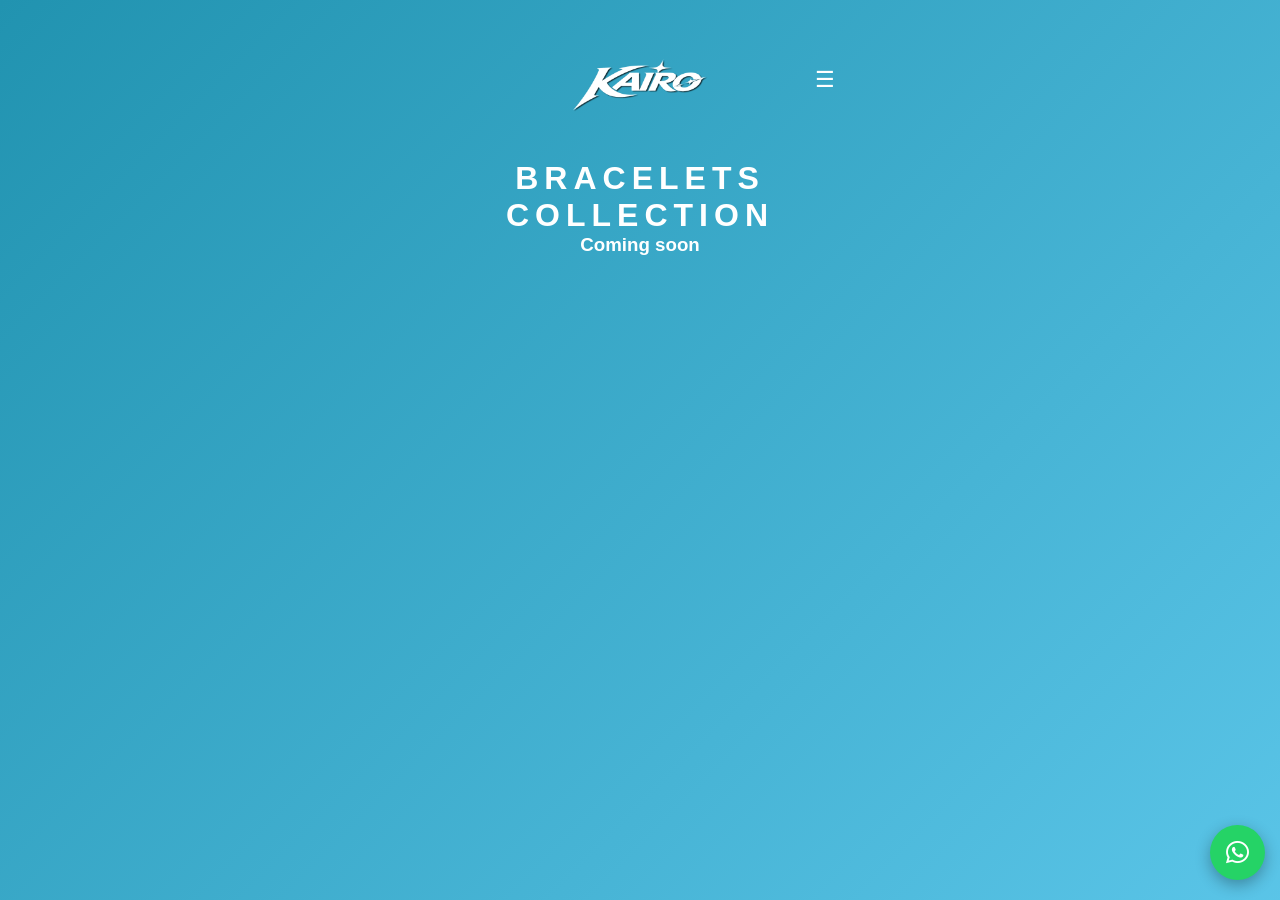
<file: bracelet.html>
<!DOCTYPE html>
<html lang="en">
<head>
  <meta charset="UTF-8">
  <meta name="viewport" content="width=device-width, initial-scale=1.0">

  <link rel="stylesheet" href="style.css">
  <link rel="stylesheet" href="https://cdnjs.cloudflare.com/ajax/libs/font-awesome/6.5.0/css/all.min.css">
</head>
<body>

<div class="app">
    <a href="https://wa.me/917736013463" class="whatsapp-float">
        <i class="fab fa-whatsapp"></i>
      </a>
      
    <header>
        <img src="images/kairo.png" class="title-img">
        <div class="menu-icon" onclick="toggleMenu()">☰</div>
      </header>
      
      <div class="side-menu" id="menu">
        <a href="index.html" onclick="toggleMenu()">Home</a>
        <a href="necklace.html" onclick="toggleMenu()">Necklace</a>
        <a href="ring.html" onclick="toggleMenu()">Ring</a>
        <a href="keychain.html" onclick="toggleMenu()">Key Chain</a>
        <a href="bracelet.html" onclick="toggleMenu()">Bracelet</a>
      </div>
      
      <section class="hero">
        <h2>BRACELETS COLLECTION</h2>
        <h3>Coming soon</h3>
        <section class="products">


          <script src="script.js"></script>
</body>
</html>
</file>
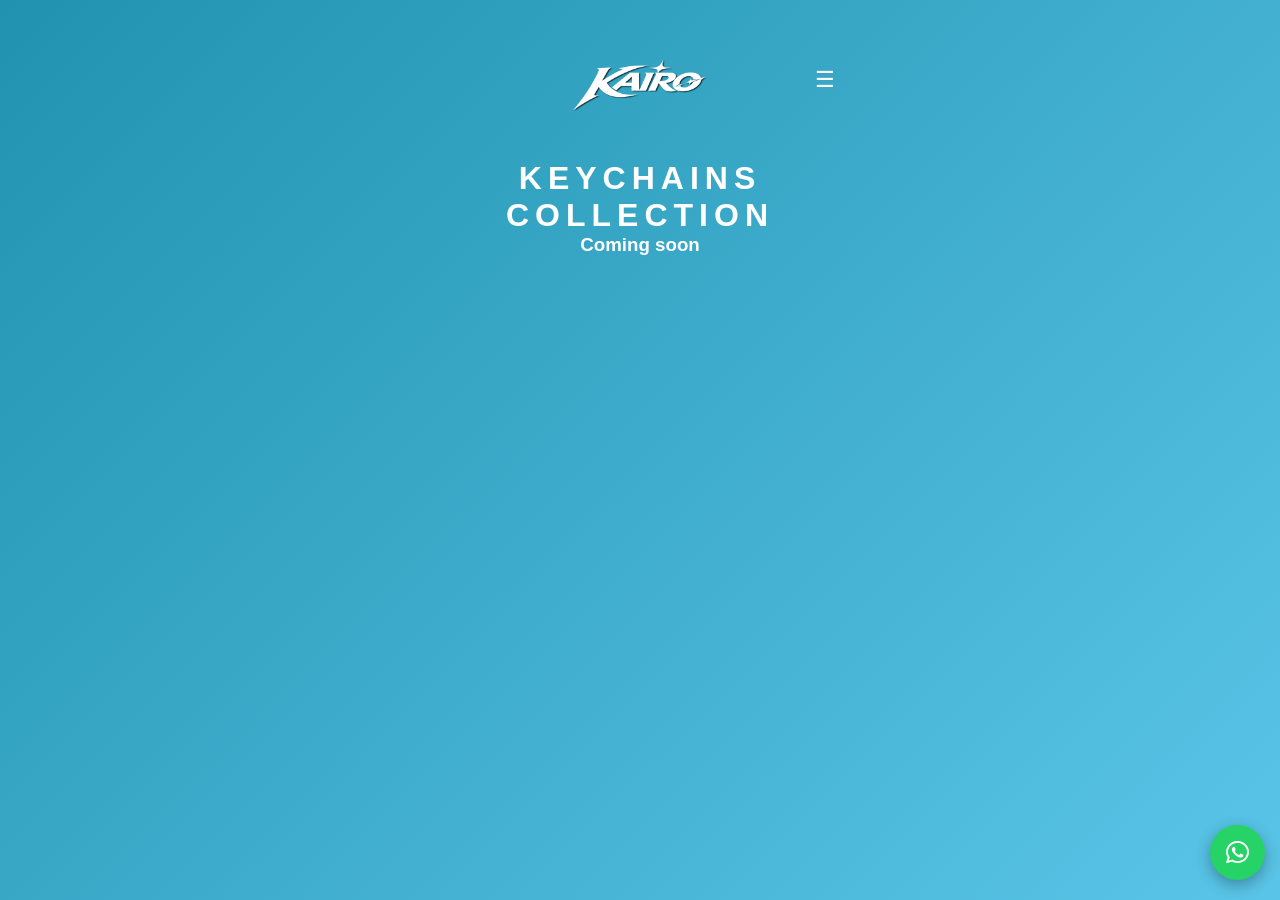
<file: keychain.html>
<!DOCTYPE html>
<html lang="en">
<head>
  <meta charset="UTF-8">
  <meta name="viewport" content="width=device-width, initial-scale=1.0">
  <img src="images/logo.png" class="logo-img">
  <link rel="stylesheet" href="style.css">
  <link rel="stylesheet" href="https://cdnjs.cloudflare.com/ajax/libs/font-awesome/6.5.0/css/all.min.css">
</head>
<body>

   
<div class="app">
    <a href="https://wa.me/917736013463" class="whatsapp-float">
        <i class="fab fa-whatsapp"></i>
      </a>
      
    <header>
        <img src="images/kairo.png" class="title-img">
        <div class="menu-icon" onclick="toggleMenu()">☰</div>
      </header>
      
    
      <div class="side-menu" id="menu">
        <a href="index.html" onclick="toggleMenu()">Home</a>
        <a href="necklace.html" onclick="toggleMenu()">Necklace</a>
        <a href="ring.html" onclick="toggleMenu()">Ring</a>
        <a href="keychain.html" onclick="toggleMenu()">Key Chain</a>
        <a href="bracelet.html" onclick="toggleMenu()">Bracelet</a>
      </div>
      
      <section class="hero">
        <h2>KEYCHAINS COLLECTION</h2>
        <h3>Coming soon</h3>
        <section class="products">


          <script src="script.js"></script>

      

</body>
</html>
</file>
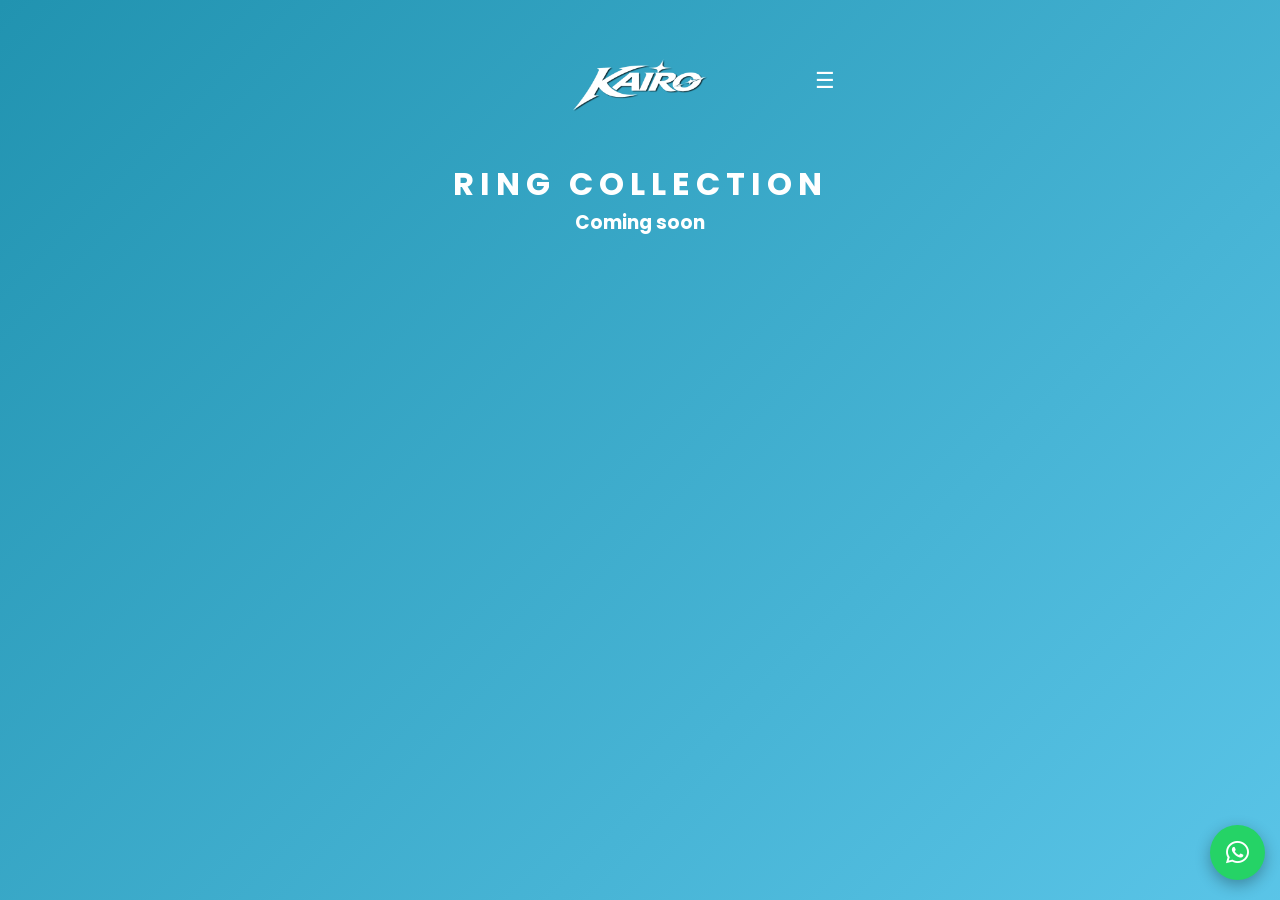
<file: ring.html>
<!DOCTYPE html>
<html lang="en">
<head>
  <link href="https://fonts.googleapis.com/css2?family=Poppins:wght@300;400;600&display=swap" rel="stylesheet">
  <meta charset="UTF-8">
  <meta name="viewport" content="width=device-width, initial-scale=1.0">
 
  <link rel="stylesheet" href="style.css">
  <link rel="stylesheet" href="https://cdnjs.cloudflare.com/ajax/libs/font-awesome/6.5.0/css/all.min.css">
</head>
<body>

<div class="app">
  <a href="https://wa.me/917736013463" class="whatsapp-float">
    <i class="fab fa-whatsapp"></i>
  </a>
  
    <header>
      <img src="images/kairo.png" class="title-img">
        <div class="menu-icon" onclick="toggleMenu()">☰</div>
      </header>
                          
      <div class="side-menu" id="menu">
        <a href="index.html" onclick="toggleMenu()">Home</a>
        <a href="necklace.html" onclick="toggleMenu()">Necklace</a>
        <a href="ring.html" onclick="toggleMenu()">Ring</a>
        <a href="keychain.html" onclick="toggleMenu()">Key Chain</a>
        <a href="bracelet.html" onclick="toggleMenu()">Bracelet</a>
      </div>
      
      <section class="hero">
        <h2>RING COLLECTION</h2>
        <h3>Coming soon</h3>
        <section class="products">


          <script src="script.js"></script>
          
       

</body>
</html>
</file>
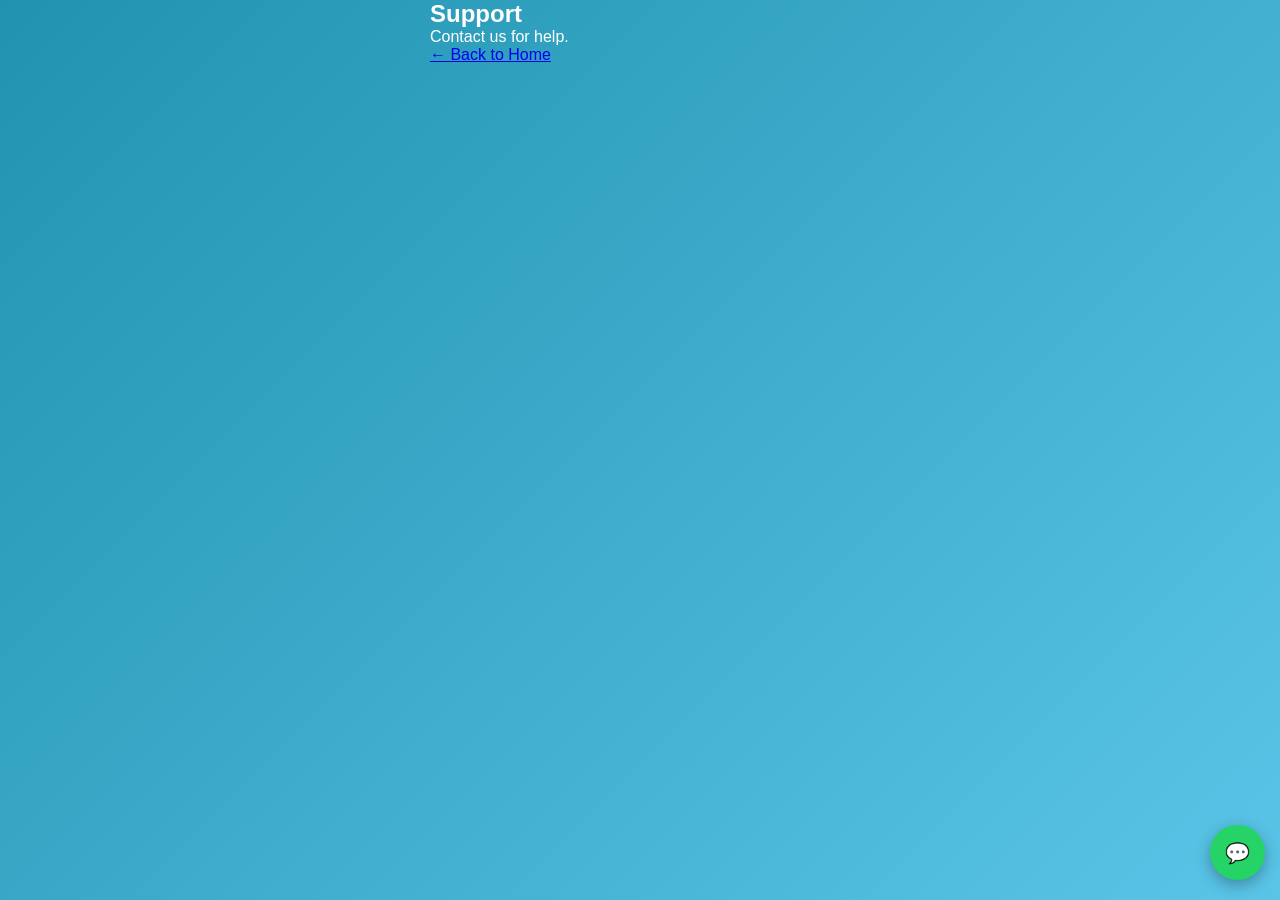
<file: support.html>
<!DOCTYPE html>
<html lang="en">
<head>
<meta charset="UTF-8">
<meta name="viewport" content="width=device-width, initial-scale=1.0">
<title>Support</title>
<link rel="stylesheet" href="style.css">
<link rel="stylesheet" href="https://cdnjs.cloudflare.com/ajax/libs/font-awesome/6.5.0/css/all.min.css">
</head>

<a href="https://wa.me/911234567890" class="whatsapp-float">💬</a>

<body>

<div class="app">

<h2>Support</h2>
<p>Contact us for help.</p>

<a href="index.html">← Back to Home</a>

</div>

</body>
</html>
</file>
<file: style.css>
* {
    margin: 0;
    padding: 0;
    box-sizing: border-box;
    font-family: 'Poppins', sans-serif;
  }
  
  /* 🌊 ANIMATED SKY BACKGROUND */
  body {
    background: linear-gradient(-45deg, #87ceeb, #00bfff, #6dd5fa, #2193b0);
    background-size: 400% 400%;
    animation: bgMove 10s ease infinite;
    color: white;
  }
  
  @keyframes bgMove {
    0% { background-position: 0% 50%; }
    50% { background-position: 100% 50%; }
    100% { background-position: 0% 50%; }
  }
  
  /* APP */
  .app {
    max-width: 420px;
    margin: 0 auto;   /* remove top space */
    min-height: 100vh;
  }
 
  /* ✨ HEADER GLASS */
  header {
    display: flex;
    justify-content: space-between; /* VERY IMPORTANT */
    align-items: center;
    padding: 10px 15px;
    position: relative;
  }
  header {
    margin: 0;
    padding: 5px 10px; /* reduce top gap */
  }
 
  /* LOGO GLOW */
  header h1 {
    letter-spacing: 4px;
    text-shadow:
      0 0 10px rgba(255,255,255,0.8),
      0 0 20px rgba(0,191,255,0.9);
  }
  
  /* MENU */
  .menu-icon {
    font-size: 22px;
    cursor: pointer;
  }
  
  /* SIDE MENU SLIDE */
  .side-menu {
    position: fixed;
    right: -100%;
    top: 0;
    width: 65%;
    height: 100%;
  
    background-color: #ffffff; /* ✅ solid white */
    opacity: 1; /* ✅ full solid */
  
    backdrop-filter: none; /* ❌ remove blur */
    
    z-index: 9999; /* ✅ VERY IMPORTANT */
    
    padding: 25px;
    transition: 0.4s;
  }

  .side-menu a {
    display: block;   /* ✅ makes each item go to new line */
    margin: 15px 0;
    color: #00bfff;
    font-size: 18px;
    text-decoration: none;
  }

  .side-menu a:hover {
    color: #0080ff; /* darker blue on hover */
    transform: translateX(5px);
  }
  
  .side-menu.active {
    right: 0;
  }
  
  /* 💎 HERO */
  .hero {
    text-align: center;
    padding: 0 20px;
    margin-top: 0;
  }
  
  
  .hero h2 {
    font-size: 32px;
    letter-spacing: 6px;
  }
  
  .tagline {
    margin-top: 10px;
    font-size: 14px;
    opacity: 0.9;
  }
  
  /* 🧊 PRODUCTS */
  .products {
    display: grid;
    grid-template-columns: repeat(2,1fr);
    gap: 12px;
    padding: 15px;
  }
  
  /* 💎 CARD */
  .card {
    padding: 12px;
    border-radius: 18px;
    text-align: center;
  
    background: rgba(255,255,255,0.2);
    backdrop-filter: blur(15px);
  
    box-shadow:
      0 10px 30px rgba(0,0,0,0.2),
      inset 0 1px 2px rgba(255,255,255,0.4);
  
    transform: translateY(30px);
    opacity: 0;
    animation: cardShow 0.8s ease forwards;
  }
  
  /* DELAY ANIMATION */
  .card:nth-child(1) { animation-delay: 0.2s; }
  .card:nth-child(2) { animation-delay: 0.4s; }
  .card:nth-child(3) { animation-delay: 0.6s; }
  
  /* HOVER FLOAT */
  .card:hover {
    transform: translateY(-8px) scale(1.05);
  }
  
  /* IMAGE */
  .card img {
    width: 100%;
    border-radius: 12px;
    transition: 0.4s;
  }
  
  /* IMAGE ZOOM */
  .card:hover img {
    transform: scale(1.08);
  }
  
  /* TEXT */
  .card h3 {
    margin-top: 8px;
    font-size: 14px;
  }
  
  .card p {
    font-size: 13px;
    opacity: 0.9;
  }
  
  /* PRODUCT PAGE */
  .product-page {
    padding: 20px;
    text-align: center;
    animation: fadeUp 1s ease;
  }
  
  .product-page img {
    width: 100%;
    border-radius: 20px;
    transition: 0.4s;
  }
  
  /* ZOOM ON TAP */
  .product-page img:active {
    transform: scale(1.2);
  }
  
  /* ✨ ANIMATIONS */
  @keyframes fadeUp {
    from {
      opacity: 0;
      transform: translateY(40px);
    }
    to {
      opacity: 1;
      transform: translateY(0);
    }
  }
  
  @keyframes fadeDown {
    from {
      opacity: 0;
      transform: translateY(-40px);
    }
    to {
      opacity: 1;
      transform: translateY(0);
    }
  }
  
  @keyframes cardShow {
    to {
      opacity: 1;
      transform: translateY(0);
    }
  }

  /* 💿 FLOATING ORB */
  .orb {
    display: flex;
    justify-content: center;
    align-items: center;
  }
  
  .orb img {
    width: 80px;   /* size adjust ചെയ്യാം */
    height: 80px;
    border-radius: 50%; /* optional (circle look വേണമെങ്കിൽ) */
  }
  
  /* FLOAT ANIMATION */
  @keyframes float {
    0% { transform: translateY(0px); }
    50% { transform: translateY(-15px); }
    100% { transform: translateY(0px); }
  }
  
  /* ✨ GLOW TEXT */
  .glow-text {
    font-size: 36px;
    letter-spacing: 6px;
    text-shadow:
      0 0 10px rgba(255,255,255,1),
      0 0 20px rgba(0,191,255,1),
      0 0 40px rgba(0,191,255,0.8);
    animation: glowPulse 2s infinite alternate;
  }
  
  /* GLOW ANIMATION */
  @keyframes glowPulse {
    from { opacity: 0.7; }
    to { opacity: 1; }
  }
  
  /* 💎 BUTTON */
  .explore-btn {
    display: inline-block;
    margin-top: 20px;
    padding: 10px 25px;
    border-radius: 30px;
    text-decoration: none;
    color: white;
    font-size: 14px;
  
    background: rgba(255,255,255,0.2);
    backdrop-filter: blur(10px);
  
    box-shadow:
      0 0 15px rgba(255,255,255,0.5),
      inset 0 0 10px rgba(255,255,255,0.3);
  
    transition: 0.3s;
  }
  
  /* BUTTON HOVER */
  .explore-btn:hover {
    transform: scale(1.1);
  }
  /* 💚 WHATSAPP BUTTON */
.whatsapp-btn {
    display: inline-block;
    margin-top: 20px;
    padding: 12px 25px;
    border-radius: 30px;
    text-decoration: none;
    color: white;
    font-size: 14px;
  
    background: linear-gradient(45deg, #25D366, #128C7E);
  
    box-shadow: 0 5px 20px rgba(0,0,0,0.2);
    transition: 0.3s;
  }
  
  /* HOVER */
  .whatsapp-btn:hover {
    transform: scale(1.1);
  }
  /* 🧊 CATEGORY SECTION */
.categories {
  padding: 20px;
}

/* CATEGORY CARD */
.category-card {
  display: block;
  text-decoration: none;
  color: white;
  border-radius: 20px;
  overflow: hidden;
  
  background: rgba(255,255,255,0.15);
  backdrop-filter: blur(15px);

  box-shadow: 0 10px 30px rgba(0,0,0,0.3);
  transition: 0.3s;
}

/* IMAGE */
.category-card img {
  width: 100%;
  height: 200px;
  object-fit: cover;
}

/* TEXT */
.category-card h3 {
  text-align: center;
  padding: 12px;
  font-size: 18px;
}

/* HOVER */
.category-card:hover {
  transform: scale(1.05);
}

/* CLICK EFFECT */
.category-card:active {
  transform: scale(0.95);
}
.logo-img {
  height: 40px;
  object-fit: contain;
}
header {
  display: flex;
  justify-content: center;
  align-items: center;
  position: relative;
}

.menu-icon {
  position: absolute;
  right: 15px;
}
.logo-img {
  height: 45px;
  filter: drop-shadow(0 0 8px rgba(255,255,255,0.8));
}
.categories {
  display: grid;
  grid-template-columns: repeat(2, 1fr);
  gap: 20px;
}

.category-card img {
  width: 100%;
  display: block;
}
.categories {
  display: grid !important;
  grid-template-columns: repeat(2, 1fr) !important;
  gap: 20px;
}

.category-card {
  width: 100% !important;
}

.category-card img {
  width: 100% !important;
  display: block;
}
.orb img {
  width: 80px;
  filter: drop-shadow(0 0 10px white);
}
.title-img {
  width: 180px;   /* adjust size */
  display: block;
  margin: 10px auto; /* center it */
}
.title-img {
  margin: 0;          /* remove all margins */
  display: block;
}
.title-img {
  width: 150px;
  display: block;
  margin: 0 auto;
}



.logo-img {
  display: none;
}
html, body {
  margin: 0;
  padding: 0;
}
.title-img {
  display: block;
  margin: 0 auto;
  padding: 0;
}

.footer {
  text-align: center;
  padding: 20px;
  font-size: 14px;
}

.footer a {
  color: white;
  text-decoration: none;
  opacity: 0.8;
}

.footer a:hover {
  opacity: 1;
}

.footer {
  text-align: center;
  padding: 25px 15px;
  font-size: 14px;
  opacity: 0.9;
}

.footer p {
  margin: 5px 0;
}

.footer a {
  color: white;
  text-decoration: none;
}

.footer a:hover {
  text-decoration: underline;
}

.footer p:first-child {
  font-weight: bold;
  margin-bottom: 10px;
}

.section-title {
  text-align: center;
  margin: 20px 0 10px;
  font-size: 18px;
  letter-spacing: 2px;
}

.best-selling {
  padding: 10px 15px 20px;
}

.about {
  text-align: center;
  padding: 25px 20px;
  font-size: 12px;
  line-height: 1.6;
  max-width: 400px;
  margin: 0 auto;
  opacity: 0.9;
}

.about p {
  margin-bottom: 12px;
}

.card {
  transition: 0.3s;
}

.card:hover {
  transform: translateY(-6px);
}

.section-title {
  position: relative;
}

.section-title::after {
  content: "";
  display: block;
  width: 40px;
  height: 2px;
  background: white;
  margin: 8px auto;
}

.faq {
  padding: 20px;
}

.faq-item {
  margin-bottom: 15px;
  padding: 10px;
  background: rgba(255,255,255,0.1);
  border-radius: 10px;
}

.faq-item h3 {
  font-size: 14px;
  margin-bottom: 5px;
}

.faq-item p {
  font-size: 13px;
  opacity: 0.8;
}

.faq-item p {
  display: none;
}

.faq-item.active p {
  display: block;
}

.card:hover {
  transform: scale(1.05);
}

.whatsapp-float {
  position: fixed;
  bottom: 20px;
  right: 15px;
  background: #25D366;
  color: white;
  padding: 12px;
  border-radius: 50%;
  font-size: 20px;
  text-decoration: none;
}

.whatsapp-float {
  position: fixed;
  bottom: 20px;
  right: 15px;
  width: 55px;
  height: 55px;
  background: #25D366;
  border-radius: 50%;
  display: flex;
  align-items: center;
  justify-content: center;
  text-decoration: none;
  box-shadow: 0 5px 15px rgba(0,0,0,0.3);
  z-index: 9999; /* 🔥 THIS FIXES IT */
}

.whatsapp-float i {
  color: white;
  font-size: 26px;
}
* {
  font-family: 'Poppins', sans-serif;
}

.products a h3,
.products a p {
  color: #ffffff !important; /* white */
}

.products a {
  text-decoration: none !important;
}
</file>
